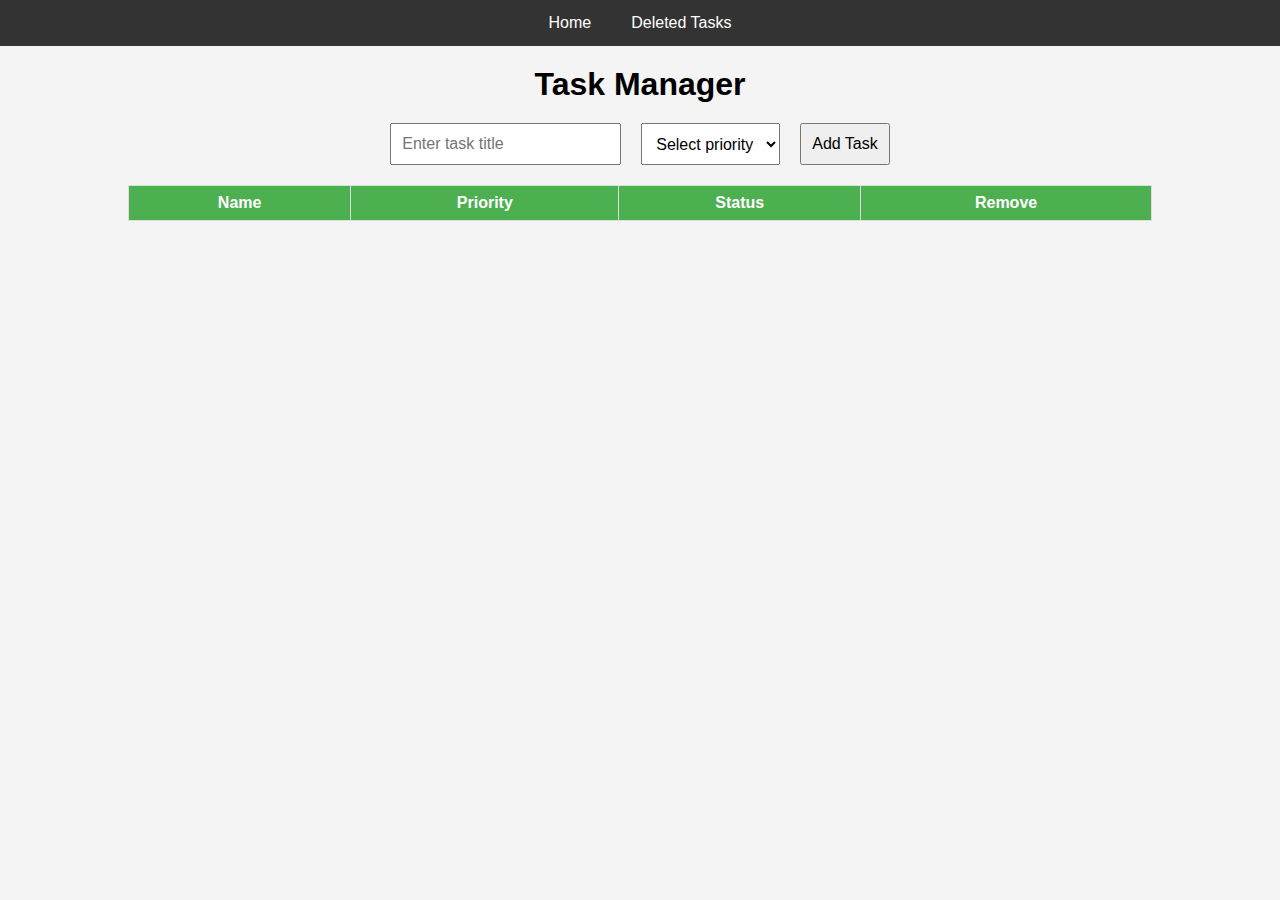
<file: index.html>
<!DOCTYPE html>
<html lang="en">
<head>
    <meta charset="UTF-8">
    <meta name="viewport" content="width=device-width, initial-scale=1.0">
    <title>Task Manager</title>
    <link rel="stylesheet" href="styles.css">
</head>
<body>
    <div class="navbar">
        <nav>
            <a href="index.html">Home</a>
            <a href="deletedTask.html">Deleted Tasks</a>
        </nav>
    </div>
    <h1>Task Manager</h1>
    <div class="add-task">
        <input type="text" id="taskTitle" placeholder="Enter task title">
        <select id="taskPriority">
            <option value="">Select priority</option>
            <option value="low">Low</option>
            <option value="medium">Medium</option>
            <option value="high">High</option>
        </select>
        <button onclick="addTask()">Add Task</button>
    </div>
    <table>
        <thead>
            <tr>
                <th>Name</th>
                <th>Priority</th>
                <th>Status</th>
                <th>Remove</th>
            </tr>
        </thead>
        <tbody id="taskTable">
        </tbody>
    </table>
    <script src="scripts/index.js"></script>
</body>
</html>
</file>
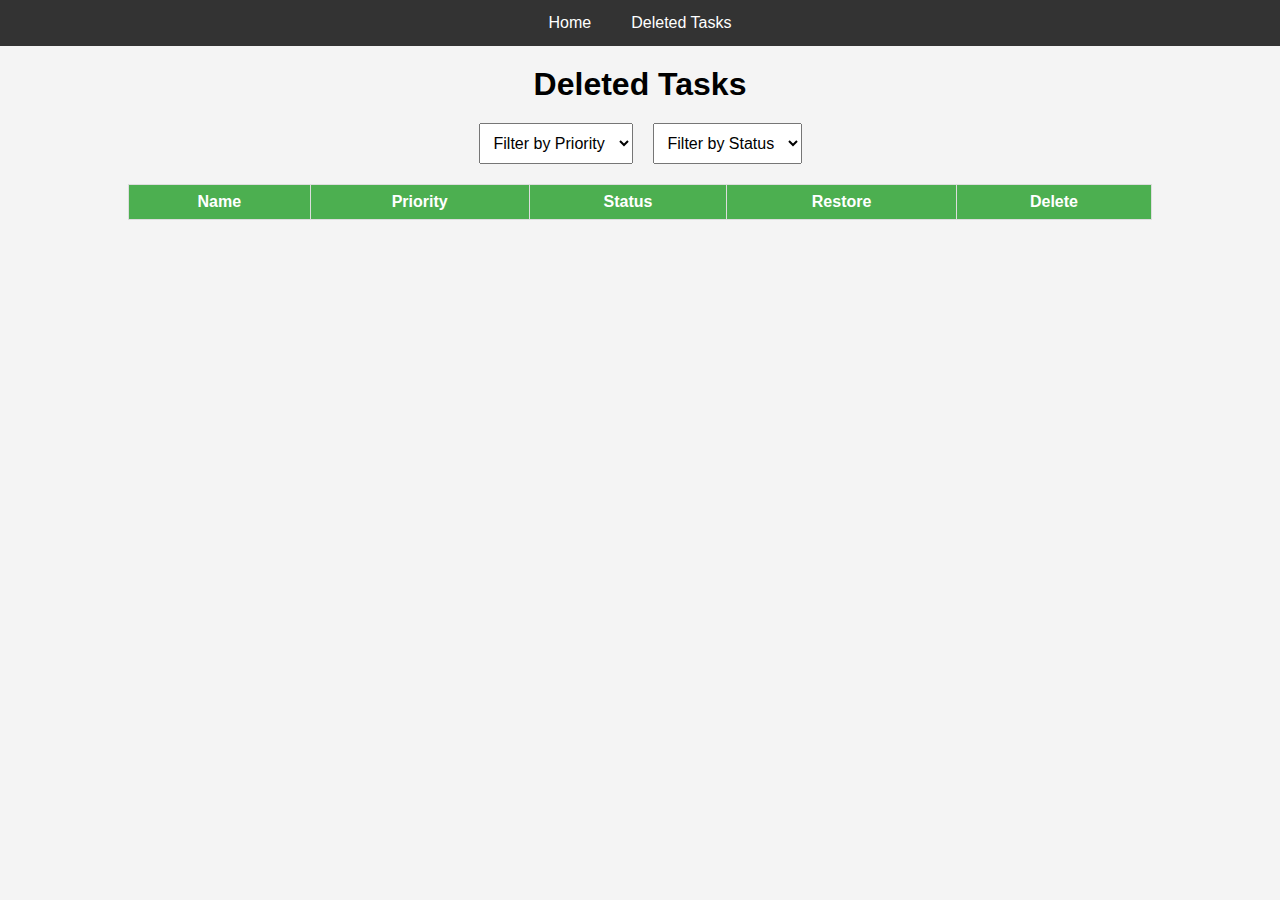
<file: deletedTask.html>
<!DOCTYPE html>
<html lang="en">
<head>
    <meta charset="UTF-8">
    <meta name="viewport" content="width=device-width, initial-scale=1.0">
    <title>Deleted Tasks</title>
    <link rel="stylesheet" href="styles.css">
</head>
<body>
    <div class="navbar">
        <nav>
            <a href="index.html">Home</a>
            <a href="deletedTask.html">Deleted Tasks</a>
        </nav>
    </div>
    <h1>Deleted Tasks</h1>
    <div class="filter-tasks">
        <select id="filterPriority" onchange="filterTasks()">
            <option value="">Filter by Priority</option>
            <option value="low">Low</option>
            <option value="medium">Medium</option>
            <option value="high">High</option>
        </select>
        <select id="filterStatus" onchange="filterTasks()">
            <option value="">Filter by Status</option>
            <option value="pending">Pending</option>
            <option value="in-progress">In-progress</option>
            <option value="complete">Complete</option>
        </select>
    </div>
    <table>
        <thead>
            <tr>
                <th>Name</th>
                <th>Priority</th>
                <th>Status</th>
                <th>Restore</th>
                <th>Delete</th>
            </tr>
        </thead>
        <tbody id="deletedTaskTable">
        </tbody>
    </table>
    <script src="scripts/deletedTask.js"></script>
</body>
</html>
</file>
<file: styles.css>
body {
    font-family: Arial, sans-serif;
    margin: 0;
    padding: 0;
    background-color: #f4f4f4;
}

.navbar {
    background-color: #333;
    overflow: hidden;
}

.navbar nav {
    display: flex;
    justify-content: center;
}

.navbar a {
    color: white;
    padding: 14px 20px;
    text-decoration: none;
    text-align: center;
}

.navbar a:hover {
    background-color: #ddd;
    color: black;
}

h1 {
    text-align: center;
    margin: 20px 0;
}

.add-task, .filter-tasks {
    display: flex;
    justify-content: center;
    margin: 20px 0;
}

.add-task input, .add-task select, .add-task button, 
.filter-tasks select {
    margin: 0 10px;
    padding: 10px;
    font-size: 16px;
}

table {
    width: 80%;
    margin: 0 auto;
    border-collapse: collapse;
}

th, td {
    border: 1px solid #ddd;
    padding: 8px;
    text-align: center;
}

th {
    background-color: #4CAF50;
    color: white;
}

tr:nth-child(even) {
    background-color: #f2f2f2;
}

button {
    padding: 5px 10px;
    font-size: 14px;
    cursor: pointer;
}

button:hover {
    opacity: 0.8;
}
</file>
